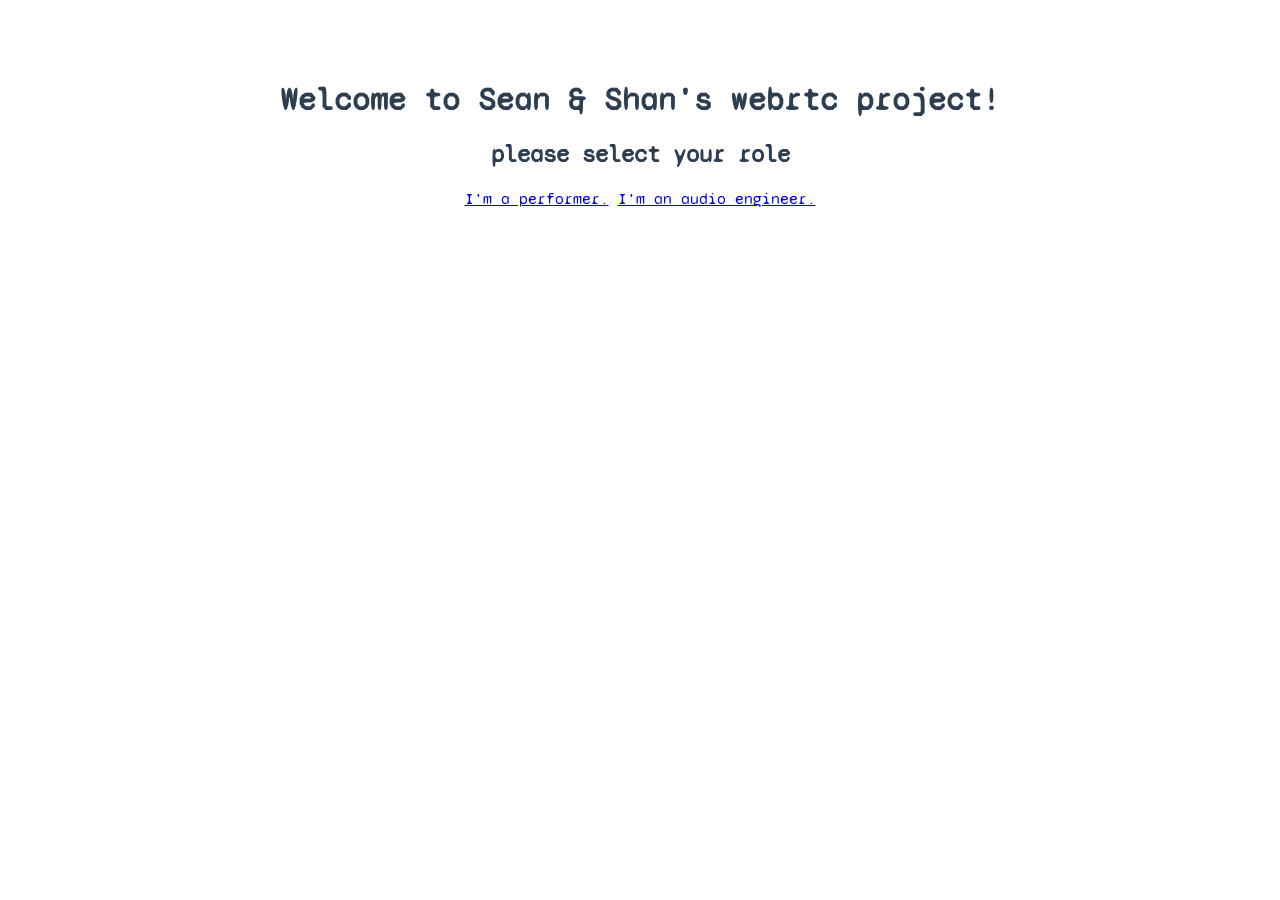
<file: index.html>
<!DOCTYPE html>
<html lang="en">
  <head>
    <meta charset="UTF-8" />
    <link rel="icon" type="image/svg+xml" href="/assets/favicon.17e50649.svg" />
    <meta name="viewport" content="width=device-width, initial-scale=1.0" />
    <title>WebRTC Demo</title>
    <script type="module" crossorigin src="/assets/index.5034b506.js"></script>
    <link rel="modulepreload" href="/assets/vendor.1474e80f.js">
    <link rel="stylesheet" href="/assets/index.94151cb3.css">
  </head>
  <body>
    <h1>Welcome to Sean & Shan's webrtc project!</h1>
    <h2>please select your role</h2>
    <a href="https://talker93.github.io/peera/">I'm a performer.</a>
    <a href="https://talker93.github.io/peerb/">I'm an audio engineer.</a>
    

  </body>
</html>
</file>
<file: assets/index.94151cb3.css>
@import"https://fonts.googleapis.com/css2?family=Syne+Mono&display=swap";body{font-family:"Syne Mono",monospace;-webkit-font-smoothing:antialiased;-moz-osx-font-smoothing:grayscale;text-align:center;color:#2c3e50;margin:80px 10px}video{width:40vw;height:30vw;margin:2rem;background:#2c3e50}.videos{display:flex;align-items:center;justify-content:center}table{border-collapse:collapse}th,td{border:1px solid black}tr:hover{background-color:#f5f5f5}
</file>
